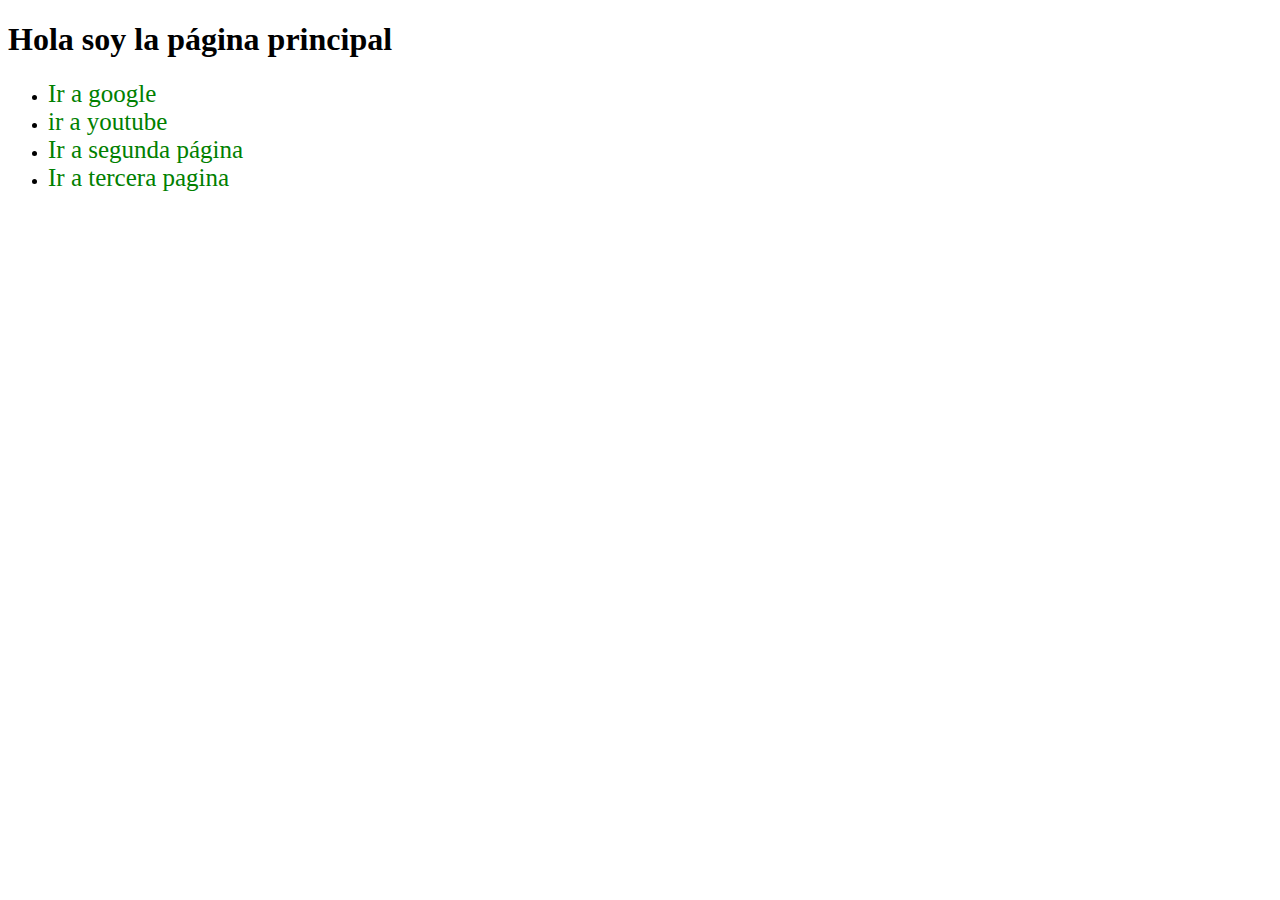
<file: index.html>
<!DOCTYPE html>
<html lang="en">
<head>
    <meta charset="UTF-8">
    <meta name="viewport" content="width=device-width, initial-scale=1.0">
    <title>Redireccionamiento de Páginas </title>
    <link rel="stylesheet" href="style.css"> 
</head>
<body>
    <h1>Hola soy la página principal</h1> 
    <ul>
    <li><a href="https://www.google.com/?safe=active&ssui=on">Ir a google</a></li>
    <li><a href="https://www.youtube.com/channel/UCuRWLxKZUbveuSajJD7IEwg"> ir a youtube</a></li>
    <li><a href="archivo2.html">Ir a segunda página</a></li> 
    <li><a href="archivo3.html">Ir a tercera pagina</a></li> 
    </ul> 
</body>
</html>
</file>
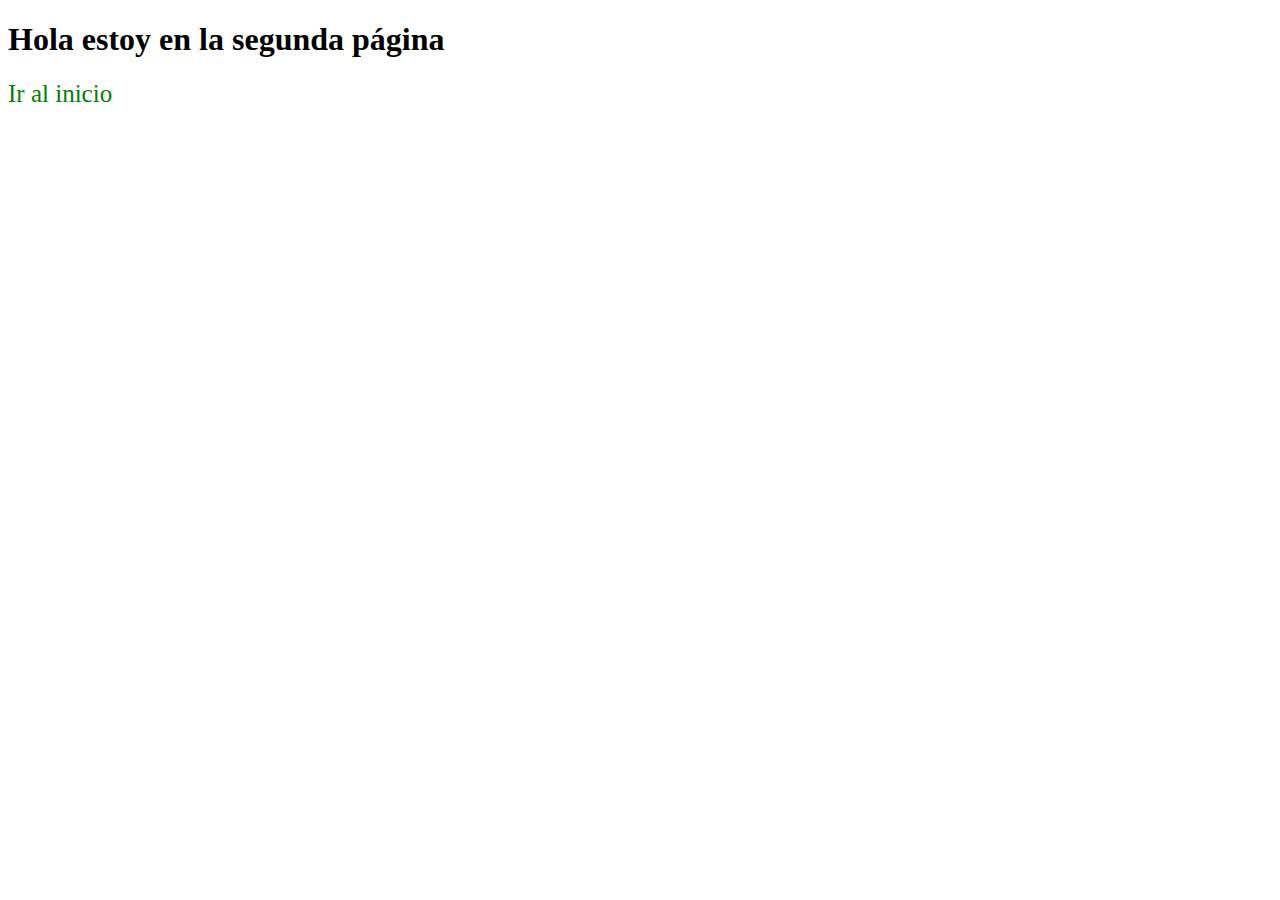
<file: archivo2.html>
<!DOCTYPE html>
<html lang="en">
<head>
    <meta charset="UTF-8">
    <meta name="viewport" content="width=device-width, initial-scale=1.0">
    <title>document</title>
    <link rel="stylesheet" href="style.css">
</head>
<body>
    <h1>Hola estoy en la segunda página</h1> 
    <a href="index.html"> Ir al inicio</a> 
</body>
</html>
</file>
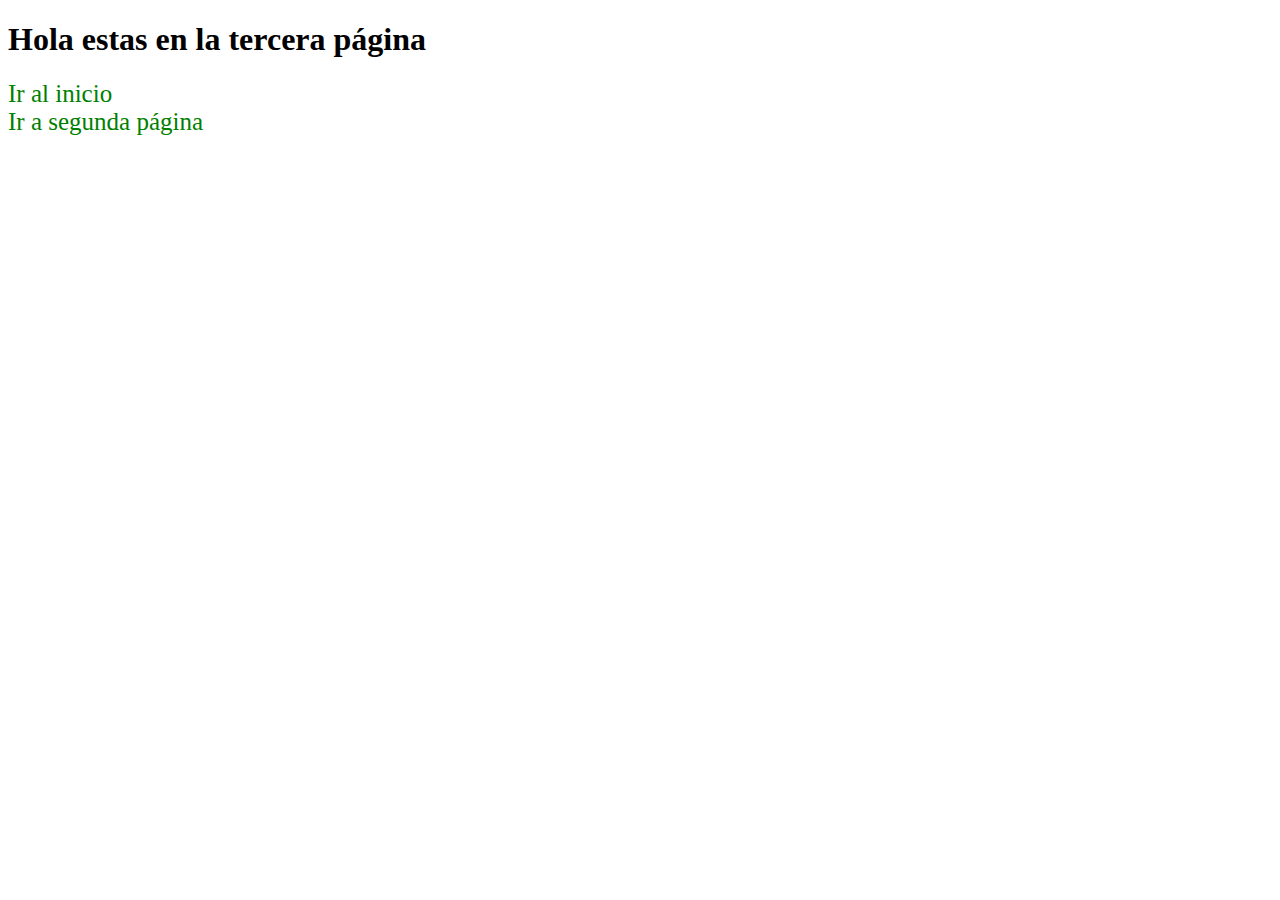
<file: archivo3.html>
<!DOCTYPE html>
<html lang="en">
<head>
    <meta charset="UTF-8">
    <meta name="viewport" content="width=device-width, initial-scale=1.0">
    <title>Document</title>
    <link rel="stylesheet" href="style.css">
</head>
<body>
    <h1>Hola estas en la tercera página</h1>
    <li><a href="index.html">Ir al inicio</a></li> 
     <li><a href="archivo2.html">Ir a segunda página</a> </li> 
</body>
</html>
</file>
<file: style.css>
a{
    color: green;
    font-size: 25px;
    text-decoration: none; 
}
</file>
